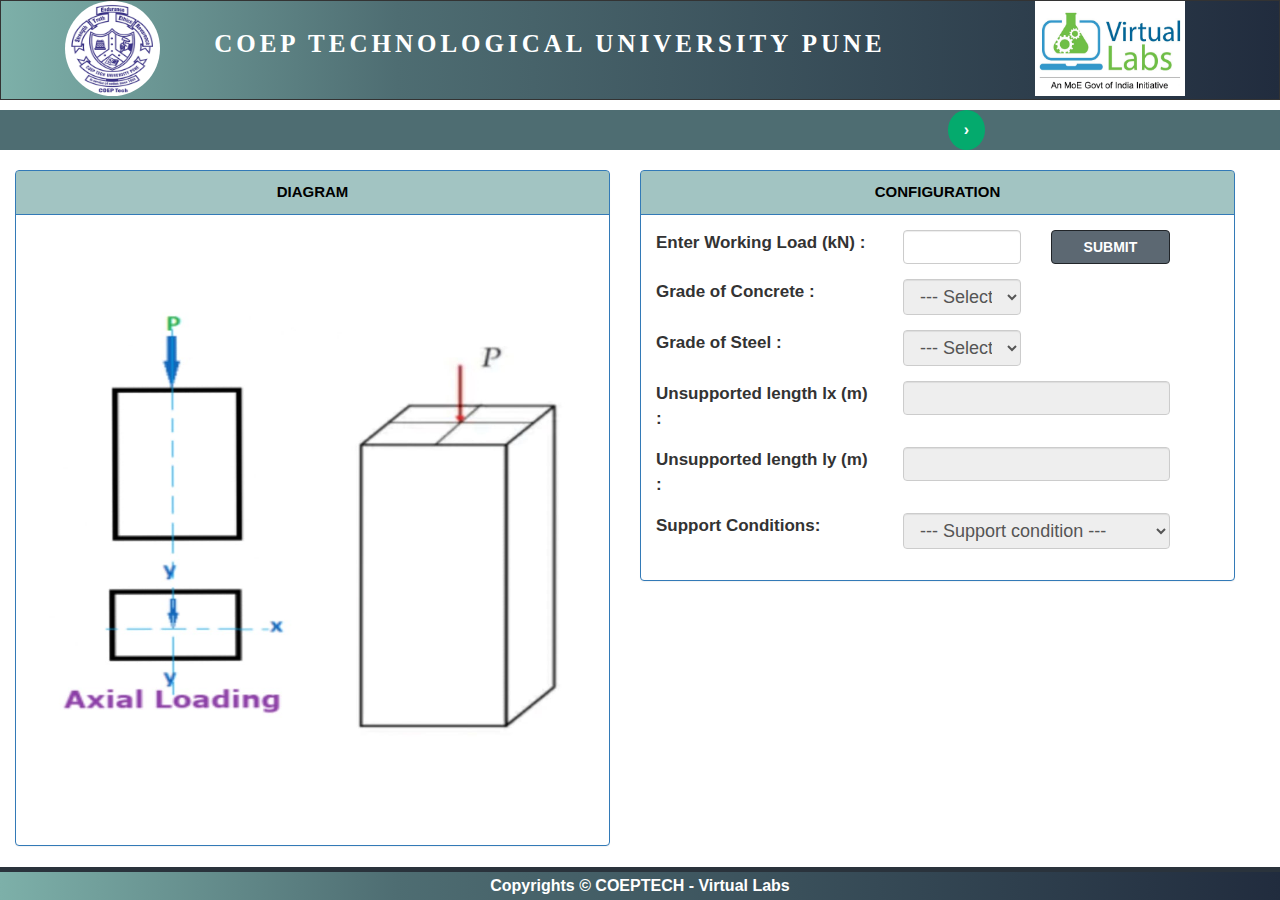
<file: simulation/index.html>
<!DOCTYPE html>
<html>
<head>
<meta name="viewport" content="width=device-width, initial-scale=1">

<link rel="stylesheet"
	href="https://cdn.jsdelivr.net/npm/bootstrap@4.0.0/dist/css/bootstrap.min.css">
<link rel="stylesheet"
	href="https://maxcdn.bootstrapcdn.com/bootstrap/3.4.1/css/bootstrap.min.css">



<link rel="stylesheet" href="https://cdnjs.cloudflare.com/ajax/libs/font-awesome/4.7.0/css/font-awesome.min.css">
<link rel="stylesheet"
	href=" https://cdn.datatables.net/1.13.2/css/jquery.dataTables.min.css">
<link rel="stylesheet" href="https://www.w3schools.com/w3css/4/w3.css">
<link rel="stylesheet" href="css/header.css">
<link rel="stylesheet" href="css/mainPage.css">
<link rel="stylesheet" href="css/style.css">
<!-- <link rel="stylesheet" href="css/slab.css"> -->
<link rel="stylesheet" href="css/pagination.css">
<link rel="stylesheet" href="css/rcBeam.css">
<link rel="stylesheet" href="css/toastr.min.css">

<style>
a.disabled {
  pointer-events: none;
  cursor: default;
}

.modalPdf{
    max-width: 90%; /* Increase the maximum width of the modal dialog */
    width: 90%; /* Explicit width for the dialog */
    display: flex;
    align-items: center; /* Center vertically */
    justify-content: center; /* Center horizontally */

    width: 100%; /* Ensure the content takes full width of the dialog */
    margin: auto; /* Center horizontally */
}

.blinking1 {
    animation: blink-animation 1s infinite; /* Adjust duration for faster or slower blinking */
}

@keyframes blink-animation {
    0% {
        color: #a1f505; /* Start with black */
    }
    50% {
        color: yellow; /* Switch to yellow */
    }
    100% {
        color: #a1f505; /* Back to black */
    }
}



</style>


</head>

<body>
	<header>
		<img class="COEPLogo" src='images/COEPlogo.png' /> <img
			class="VlabLogo" src='images/vlablogo.jpg' /> <span id="colgName">COEP
			TECHNOLOGICAL UNIVERSITY PUNE</span>

	</header>

   <div class="row  FirstRowtimer" > 
	<div class="col-sm-6">  
 	</div> 
 	<div class="col-sm-2"> 
 	</div> 
 	<div class="col-sm-2" >
<!-- 		<a href="#" class="previous round disabled" id="backwardButton" >&#8249;</a> -->
		<a href="#" class="next round disabled" id="forwardButton" >&#8250;</a>
	</div>	
 	<div class="col-sm-2" style="margin-top: 10px;margin-bottom: 1px;" hidden> 
 	<span  id="hour" class="timer">00</span>:<span id="minute" class="timer">00</span>:<span class="timer" id="second">00</span> 	     	
 	</div>
 	</div>
	<div class="row container-fluid" id="page1" hidden>
		<div class="col-sm-6" id="">
			<div class="panel panel-primary">
				<div class="panel-heading " id="panelHeading2">
					<center id="centerText2">DIAGRAM</center>
					
				</div>

				<div class="panel-body" id="page1Div1">
					<img src="images/column1.png" class="img-responsive" style="width:700px;height:600px">


				</div>


			</div>


			<!-- 	<h1>Page 1 Div 1</h1> -->
		</div>
		<div class="col-sm-6">
			<div class="panel panel-primary">
				<div class="panel-heading " id="panelHeading2">
					<center id="centerText2">CONFIGURATION</center>
				</div>

				<div class="panel-body" id="page1Div2"></div>
			</div>
			<!-- 	<h1>Page 1 Div 2</h1> -->
		</div>
	</div>
	<div class="row container-fluid" id="page2" hidden>
		<div class="col-sm-6">
			<div class="panel panel-primary">
				<div class="panel-heading " id="panelHeading2">
					<center id="centerText2">DESIGN</center>
				</div>

				<div class="panel-body" id="page2Div1">
				<img src="images/column1.png" class="img-responsive" style="width:700px;height:600px">

				</div>
			</div>
		</div>
		<div class="col-sm-6">
			<div class="panel panel-primary">
				<div class="panel-heading " id="panelHeading2">
					<center id="centerText2">CONFIGURATION</center>
				</div>

				<div class="panel-body" id="page2Div2">
					<!-- 	      			<h1>Page 2 Div 2</h1> -->
				</div>
			</div>
		</div>
	</div>
	<div class="row container-fluid" id="page3" hidden>
		<div class="col-sm-6">
			<div class="panel panel-primary">
				<div class="panel-heading " id="panelHeading2">
					<center id="centerText2">LOAD CALCULATION</center>
				</div>

				<div class="panel-body" id="page3Div1">
					<!-- 	      			<h1>Page 3 Div 1</h1> -->
				</div>
			</div>
		</div>
		<div class="col-sm-6">
			<div class="panel panel-primary">
				<div class="panel-heading " id="panelHeading2">
					<center id="centerText2">DIAGRAM</center>
				</div>

				<div class="panel-body" id="page3Div2"></div>
			</div>

		</div>
	</div>
	<div class="row container-fluid" id="page4" hidden>
		<div class="col-sm-6">
			<div class="panel panel-primary">
				<div class="panel-heading " id="panelHeading2">
					<center id="centerText2">CALCULATIONS</center>
				</div>

				<div class="panel-body" id="page4Div1"></div>
			</div>
		</div>
		
		<div class="col-sm-6">
			<div class="panel panel-primary" >
			<div class="panel-heading " id="panelHeading2" ><center id="centerText2">DIAGRAM</center></div>
				<div class="panel-body" id="page4Div2" >
				</div>
			</div>
		</div>
	</div>
	
   <div class="row container-fluid" id="page5" hidden>
		<div class="col-sm-6">
			<div class="panel panel-primary">
				<div class="panel-heading " id="panelHeading2">
					<center id="centerText2">CALCULATIONS</center>
				</div>

				<div class="panel-body" id="page5Div1"></div>
			</div>
		</div>
		
		<div class="col-sm-6">
			<div class="panel panel-primary" >
			<div class="panel-heading " id="panelHeading2" ><center id="centerText2">DIAGRAM</center></div>
				<div class="panel-body" id="page5Div2" >
				</div>
			</div>
		</div>
	</div>
   
   
	<div class="modal fade" id="myModal" role="dialog">
		<div class="modal-dialog">

			<!-- Modal content-->
			<div class="modal-content">
				<div class="modal-header">
					<h4 class="modal-title" style="font-weight: 600;"></h4>
					<button type="button" class="close" data-dismiss="modal"
						style="color: black;">&times;</button>

				</div>
				<div class="modal-body">
					<p id="MsgModal"></p>
				</div>
				<div class="modal-footer">
					<button type="button" id="btnModal" class="btn"
						data-dismiss="modal">Close</button>
				</div>
			</div>

		</div>
	</div>


<div class="modal fade" id="myModal1" tabindex="-1" role="dialog">
    <div class="modal-dialog modal-lg modal-dialog-centered modalPdf" role="document">
        <!-- Modal content-->
        <div class="modal-content" style="max-width: 80%; margin: auto;">
            <div class="modal-header" style="justify-content: center; text-align: center;">
                <h4 class="modal-title" style="font-weight: 600; margin: 0 auto;">Reference</h4>
                <button type="button" class="close" data-dismiss="modal" style="">&times;</button>
            </div>
            <div class="modal-body">
                <p id="MsgModal1"></p>
            </div>
            <div class="modal-footer">
                <button type="button" id="btnModal" class="btn btn-primary" data-dismiss="modal">Close</button>
            </div>
        </div>
    </div>
</div>






	<footer> Copyrights &copy; COEPTECH - Virtual Labs </footer>
<script src="../assets/js/iframeResize.js"></script>
        
        </body>
<!-- Main Div -->


<!-- https://code.jquery.com/jquery-3.5.1.js -->
<script
	src="https://ajax.googleapis.com/ajax/libs/jquery/3.6.4/jquery.min.js"></script>

<script
	src="https://maxcdn.bootstrapcdn.com/bootstrap/3.4.1/js/bootstrap.min.js"></script>



<script type="text/javascript" src="lib/jquery.js"></script>
<script type="text/javascript" src="lib/jquery.min.js"></script>
<script type="text/javascript" src="lib/raphael.js"></script>
<script type="text/javascript" src="lib/raphael.min.js"></script>

<script type="text/javascript" src="https://code.highcharts.com/highcharts.js"></script>
<script type="text/javascript" src="src/pagination.js"></script>
<script type="text/javascript" src="src/toastr.min.js"></script>
<!-- <script type="text/javascript" src="src/render.js"></script> -->
<!-- <script type="text/javascript" src="src/timer.js"></script> -->
<!-- <script type="text/javascript" src="src/beamDiag.js"></script> -->
<script type="text/javascript" src="src/render.js"></script>
<script type="text/javascript" src="src/columnConfig.js"></script>
<script type="text/javascript" src="src/calculations.js"></script>
<script type="text/javascript" src="src/rcBeamAnim.js"></script>
<script type="text/javascript" src="src/areaCalculate.js"></script> 
<script type="text/javascript" src="src/rectangleCalculate.js"></script>
<script type="text/javascript" src="src/reactCalculatelast.js"></script>
<script type="text/javascript" src="src/secondPageAnim.js"></script>
<script type="text/javascript" src="src/effectDepthGraph.js"></script>
<script type="text/javascript" src="src/effectiveDepthCase2.js"></script>

<script type="text/javascript" src="src/reinStaticAnim.js"></script>

<script>

toastr.options = {
	    'closeButton': true,
	    'debug': false,
	    'newestOnTop': false,
	    'progressBar': false,
	    'positionClass': 'toast-top-right',
	    'preventDuplicates': false,
	    'showDuration': '1000',
	    'hideDuration': '800',
	    'timeOut': 1000, // Keep the toast visible indefinitely
	    'extendedTimeOut': 100, // Prevent hiding on hover-out
	    'showEasing': 'swing',
	    'hideEasing': 'linear',
	    'showMethod': 'fadeIn',
	    'hideMethod': 'fadeOut'
	};

// Add blinking text to the toast
// 	toastr.success('<span class="blinking1">This message will blink!</span>', 'Blinking Toast');



//      toastr.options = {
//         'closeButton': true,
//         'debug': false,
//         'newestOnTop': false,
//         'progressBar': false,
//         'positionClass': 'toast-top-right',
//         'preventDuplicates': false,
//         'showDuration': '1000',
//         'hideDuration': '800',
//         'timeOut': '800',
//         'extendedTimeOut': '900',
//         'showEasing': 'swing',
//         'hideEasing': 'linear',
//         'showMethod': 'fadeIn',
//         'hideMethod': 'fadeOut',
//         'margin-bottom':'50%'
//     }

// toastr.warning('Kuch to gadbad hai');
// toastr.success("Jalma re");
// toastr.error("Zala gondhal");
// toastr.info("Tuza mahiti sathi");
</script>
</html>
</file>
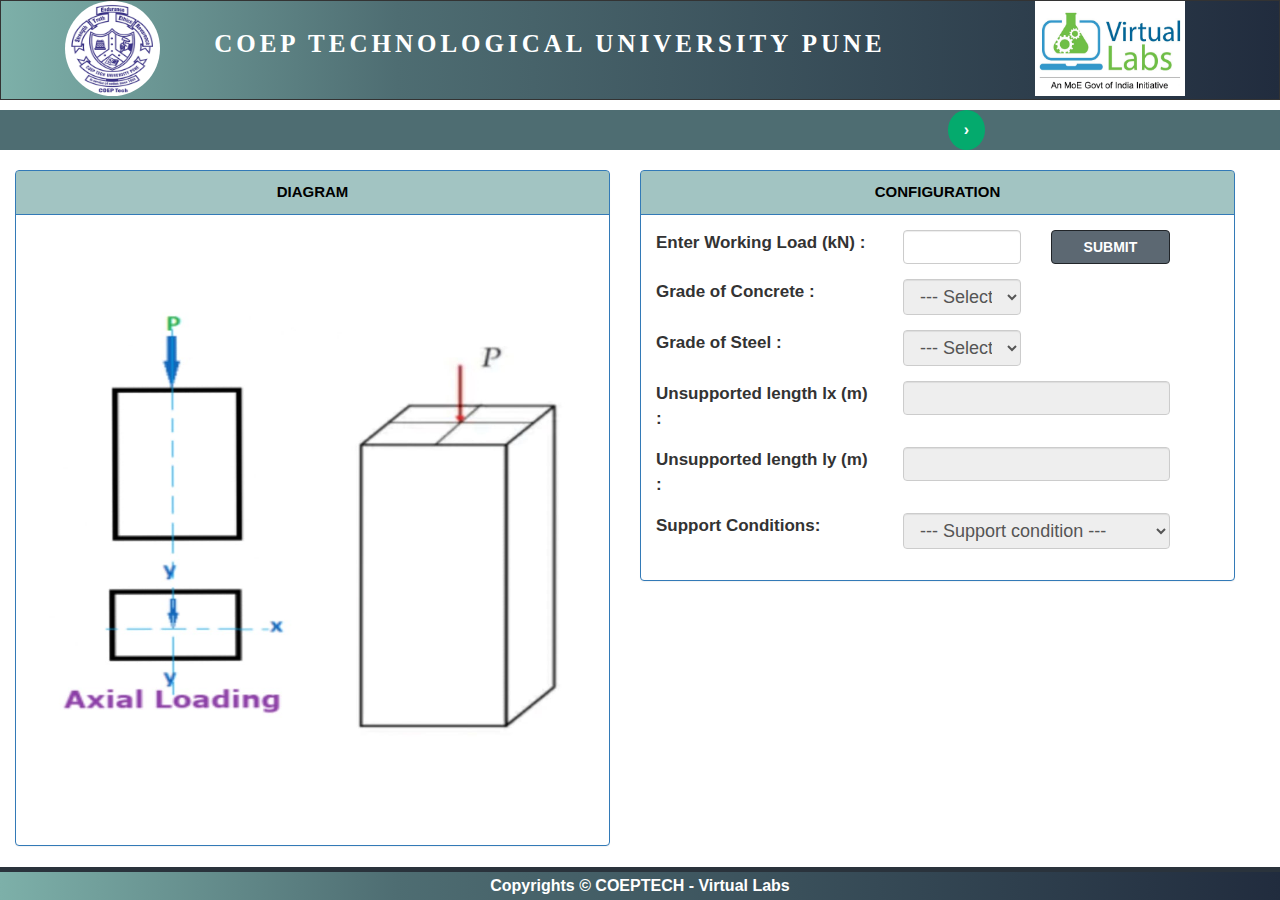
<file: experiment/simulation/index.html>
<!DOCTYPE html>
<html>
<head>
<meta name="viewport" content="width=device-width, initial-scale=1">

<link rel="stylesheet"
	href="https://cdn.jsdelivr.net/npm/bootstrap@4.0.0/dist/css/bootstrap.min.css">
<link rel="stylesheet"
	href="https://maxcdn.bootstrapcdn.com/bootstrap/3.4.1/css/bootstrap.min.css">



<link rel="stylesheet" href="https://cdnjs.cloudflare.com/ajax/libs/font-awesome/4.7.0/css/font-awesome.min.css">
<link rel="stylesheet"
	href=" https://cdn.datatables.net/1.13.2/css/jquery.dataTables.min.css">
<link rel="stylesheet" href="https://www.w3schools.com/w3css/4/w3.css">
<link rel="stylesheet" href="css/header.css">
<link rel="stylesheet" href="css/mainPage.css">
<link rel="stylesheet" href="css/style.css">
<!-- <link rel="stylesheet" href="css/slab.css"> -->
<link rel="stylesheet" href="css/pagination.css">
<link rel="stylesheet" href="css/rcBeam.css">
<link rel="stylesheet" href="css/toastr.min.css">

<style>
a.disabled {
  pointer-events: none;
  cursor: default;
}

.modalPdf{
    max-width: 90%; /* Increase the maximum width of the modal dialog */
    width: 90%; /* Explicit width for the dialog */
    display: flex;
    align-items: center; /* Center vertically */
    justify-content: center; /* Center horizontally */

    width: 100%; /* Ensure the content takes full width of the dialog */
    margin: auto; /* Center horizontally */
}

.blinking1 {
    animation: blink-animation 1s infinite; /* Adjust duration for faster or slower blinking */
}

@keyframes blink-animation {
    0% {
        color: #a1f505; /* Start with black */
    }
    50% {
        color: yellow; /* Switch to yellow */
    }
    100% {
        color: #a1f505; /* Back to black */
    }
}



</style>


</head>

<body>
	<header>
		<img class="COEPLogo" src='images/COEPlogo.png' /> <img
			class="VlabLogo" src='images/vlablogo.jpg' /> <span id="colgName">COEP
			TECHNOLOGICAL UNIVERSITY PUNE</span>

	</header>

   <div class="row  FirstRowtimer" > 
	<div class="col-sm-6">  
 	</div> 
 	<div class="col-sm-2"> 
 	</div> 
 	<div class="col-sm-2" >
<!-- 		<a href="#" class="previous round disabled" id="backwardButton" >&#8249;</a> -->
		<a href="#" class="next round disabled" id="forwardButton" >&#8250;</a>
	</div>	
 	<div class="col-sm-2" style="margin-top: 10px;margin-bottom: 1px;" hidden> 
 	<span  id="hour" class="timer">00</span>:<span id="minute" class="timer">00</span>:<span class="timer" id="second">00</span> 	     	
 	</div>
 	</div>
	<div class="row container-fluid" id="page1" hidden>
		<div class="col-sm-6" id="">
			<div class="panel panel-primary">
				<div class="panel-heading " id="panelHeading2">
					<center id="centerText2">DIAGRAM</center>
					
				</div>

				<div class="panel-body" id="page1Div1">
					<img src="images/column1.png" class="img-responsive" style="width:700px;height:600px">


				</div>


			</div>


			<!-- 	<h1>Page 1 Div 1</h1> -->
		</div>
		<div class="col-sm-6">
			<div class="panel panel-primary">
				<div class="panel-heading " id="panelHeading2">
					<center id="centerText2">CONFIGURATION</center>
				</div>

				<div class="panel-body" id="page1Div2"></div>
			</div>
			<!-- 	<h1>Page 1 Div 2</h1> -->
		</div>
	</div>
	<div class="row container-fluid" id="page2" hidden>
		<div class="col-sm-6">
			<div class="panel panel-primary">
				<div class="panel-heading " id="panelHeading2">
					<center id="centerText2">DESIGN</center>
				</div>

				<div class="panel-body" id="page2Div1">
				<img src="images/column1.png" class="img-responsive" style="width:700px;height:600px">

				</div>
			</div>
		</div>
		<div class="col-sm-6">
			<div class="panel panel-primary">
				<div class="panel-heading " id="panelHeading2">
					<center id="centerText2">CONFIGURATION</center>
				</div>

				<div class="panel-body" id="page2Div2">
					<!-- 	      			<h1>Page 2 Div 2</h1> -->
				</div>
			</div>
		</div>
	</div>
	<div class="row container-fluid" id="page3" hidden>
		<div class="col-sm-6">
			<div class="panel panel-primary">
				<div class="panel-heading " id="panelHeading2">
					<center id="centerText2">LOAD CALCULATION</center>
				</div>

				<div class="panel-body" id="page3Div1">
					<!-- 	      			<h1>Page 3 Div 1</h1> -->
				</div>
			</div>
		</div>
		<div class="col-sm-6">
			<div class="panel panel-primary">
				<div class="panel-heading " id="panelHeading2">
					<center id="centerText2">DIAGRAM</center>
				</div>

				<div class="panel-body" id="page3Div2"></div>
			</div>

		</div>
	</div>
	<div class="row container-fluid" id="page4" hidden>
		<div class="col-sm-6">
			<div class="panel panel-primary">
				<div class="panel-heading " id="panelHeading2">
					<center id="centerText2">CALCULATIONS</center>
				</div>

				<div class="panel-body" id="page4Div1"></div>
			</div>
		</div>
		
		<div class="col-sm-6">
			<div class="panel panel-primary" >
			<div class="panel-heading " id="panelHeading2" ><center id="centerText2">DIAGRAM</center></div>
				<div class="panel-body" id="page4Div2" >
				</div>
			</div>
		</div>
	</div>
	
   <div class="row container-fluid" id="page5" hidden>
		<div class="col-sm-6">
			<div class="panel panel-primary">
				<div class="panel-heading " id="panelHeading2">
					<center id="centerText2">CALCULATIONS</center>
				</div>

				<div class="panel-body" id="page5Div1"></div>
			</div>
		</div>
		
		<div class="col-sm-6">
			<div class="panel panel-primary" >
			<div class="panel-heading " id="panelHeading2" ><center id="centerText2">DIAGRAM</center></div>
				<div class="panel-body" id="page5Div2" >
				</div>
			</div>
		</div>
	</div>
   
   
	<div class="modal fade" id="myModal" role="dialog">
		<div class="modal-dialog">

			<!-- Modal content-->
			<div class="modal-content">
				<div class="modal-header">
					<h4 class="modal-title" style="font-weight: 600;"></h4>
					<button type="button" class="close" data-dismiss="modal"
						style="color: black;">&times;</button>

				</div>
				<div class="modal-body">
					<p id="MsgModal"></p>
				</div>
				<div class="modal-footer">
					<button type="button" id="btnModal" class="btn"
						data-dismiss="modal">Close</button>
				</div>
			</div>

		</div>
	</div>


<div class="modal fade" id="myModal1" tabindex="-1" role="dialog">
    <div class="modal-dialog modal-lg modal-dialog-centered modalPdf" role="document">
        <!-- Modal content-->
        <div class="modal-content" style="max-width: 80%; margin: auto;">
            <div class="modal-header" style="justify-content: center; text-align: center;">
                <h4 class="modal-title" style="font-weight: 600; margin: 0 auto;">Reference</h4>
                <button type="button" class="close" data-dismiss="modal" style="">&times;</button>
            </div>
            <div class="modal-body">
                <p id="MsgModal1"></p>
            </div>
            <div class="modal-footer">
                <button type="button" id="btnModal" class="btn btn-primary" data-dismiss="modal">Close</button>
            </div>
        </div>
    </div>
</div>






	<footer> Copyrights &copy; COEPTECH - Virtual Labs </footer>
</body>
<!-- Main Div -->


<!-- https://code.jquery.com/jquery-3.5.1.js -->
<script
	src="https://ajax.googleapis.com/ajax/libs/jquery/3.6.4/jquery.min.js"></script>

<script
	src="https://maxcdn.bootstrapcdn.com/bootstrap/3.4.1/js/bootstrap.min.js"></script>



<script type="text/javascript" src="lib/jquery.js"></script>
<script type="text/javascript" src="lib/jquery.min.js"></script>
<script type="text/javascript" src="lib/raphael.js"></script>
<script type="text/javascript" src="lib/raphael.min.js"></script>

<script type="text/javascript" src="https://code.highcharts.com/highcharts.js"></script>
<script type="text/javascript" src="src/pagination.js"></script>
<script type="text/javascript" src="src/toastr.min.js"></script>
<!-- <script type="text/javascript" src="src/render.js"></script> -->
<!-- <script type="text/javascript" src="src/timer.js"></script> -->
<!-- <script type="text/javascript" src="src/beamDiag.js"></script> -->
<script type="text/javascript" src="src/render.js"></script>
<script type="text/javascript" src="src/columnConfig.js"></script>
<script type="text/javascript" src="src/calculations.js"></script>
<script type="text/javascript" src="src/rcBeamAnim.js"></script>
<script type="text/javascript" src="src/areaCalculate.js"></script> 
<script type="text/javascript" src="src/rectangleCalculate.js"></script>
<script type="text/javascript" src="src/reactCalculatelast.js"></script>
<script type="text/javascript" src="src/secondPageAnim.js"></script>
<script type="text/javascript" src="src/effectDepthGraph.js"></script>
<script type="text/javascript" src="src/effectiveDepthCase2.js"></script>

<script type="text/javascript" src="src/reinStaticAnim.js"></script>

<script>

toastr.options = {
	    'closeButton': true,
	    'debug': false,
	    'newestOnTop': false,
	    'progressBar': false,
	    'positionClass': 'toast-top-right',
	    'preventDuplicates': false,
	    'showDuration': '1000',
	    'hideDuration': '800',
	    'timeOut': 1000, // Keep the toast visible indefinitely
	    'extendedTimeOut': 100, // Prevent hiding on hover-out
	    'showEasing': 'swing',
	    'hideEasing': 'linear',
	    'showMethod': 'fadeIn',
	    'hideMethod': 'fadeOut'
	};

// Add blinking text to the toast
// 	toastr.success('<span class="blinking1">This message will blink!</span>', 'Blinking Toast');



//      toastr.options = {
//         'closeButton': true,
//         'debug': false,
//         'newestOnTop': false,
//         'progressBar': false,
//         'positionClass': 'toast-top-right',
//         'preventDuplicates': false,
//         'showDuration': '1000',
//         'hideDuration': '800',
//         'timeOut': '800',
//         'extendedTimeOut': '900',
//         'showEasing': 'swing',
//         'hideEasing': 'linear',
//         'showMethod': 'fadeIn',
//         'hideMethod': 'fadeOut',
//         'margin-bottom':'50%'
//     }

// toastr.warning('Kuch to gadbad hai');
// toastr.success("Jalma re");
// toastr.error("Zala gondhal");
// toastr.info("Tuza mahiti sathi");
</script>
</html>
</file>
<file: simulation/css/header.css>
#main-div {
/* 	width: 100%; */
/* 	height: 100% */
/* 	margin: 0px ; */
/* 	border: 3px solid #666; */
	/* 		background-color:#ededf1; */
/* 	background-image: url("../images/bg.jpg"); */
	font-family: Cambria, Georgia, serif;
/* 	padding: 20px 1%; */
}

header {
	border: 1px solid;
	height: 100px;
	width: 100%;
	padding: 0 5%;
	
	background: rgb(125,176,169);
background: linear-gradient(90deg, rgba(125,176,169,1) 0%, rgba(78,109,114,1) 31%, rgba(33,44,62,1) 100%);
}

 svg {margin-top:0px;
           margin-bottom:0px;
           margin-right:0px;
           margin-left:0px;top: -300;}
header .COEPLogo {
	padding: 1px;
	border-radius: 68px;
	vertical-align: middle;
	width: 95px;
	height: 95px;
	background: #fff;
	margin-right: 30px;
}
header .VlabLogo{
	padding: 1px;
	vertical-align: middle;
	width: 150px;
	height: 95px;
	background: #fff;
	float: right;
	margin-right: 30px;
}
header h1 {
	font-family: Cambria, Georgia, serif;
	color: #fff;
	font-size: 25px;
	margin: 20px;
	font-weight: bold;
	letter-spacing: 4px;
}

#colgName {
	font-family: Cambria, Georgia, serif;
	color: #fff;
	font-size: 25px;
	margin: 20px;
	font-weight: bold;
	letter-spacing: 4px;
}

header #appName {
	font-family: Cambria, Georgia, serif;
	color: #fff;
	font-size: 16px;
	margin: 10px;
	font-weight: bold;
	letter-spacing: 4px;
}

header h2 {
	font-family: Cambria, Georgia, serif;
	color: #fff;
	font-size: 25px;
	font-weight: bold;
	letter-spacing: 4px;
}
#LCSConfigDiv h1 {
    font-size: 22px;
    font-weight: bold;
    color: #fff;
    background-color: #333;
    margin: 5px 0;
    border-radius: 10px;
    padding: 10px 0;
    font-family: Cambria, Georgia, serif;
    text-align: center;
}
#TCSConfigDiv  h1 {
    font-size: 22px;
    font-weight: bold;
    color: #fff;
    background-color: #333;
    margin: 5px 0;
    border-radius: 10px;
    padding: 10px 0;
    font-family: Cambria, Georgia, serif;
    text-align: center;
}
 #PCSConfigDiv  h1 {
    font-size: 22px;
    font-weight: bold;
    color: #fff;
    background-color: #333;
    margin: 5px 0;
    border-radius: 10px;
    padding: 10px 0;
    font-family: Cambria, Georgia, serif;
    text-align: center;
}
#FCSConfigDiv h1 {
    font-size: 22px;
    font-weight: bold;
    color: #fff;
    background-color: #333;
    margin: 5px 0;
    border-radius: 10px;
    padding: 10px 0;
    font-family: Cambria, Georgia, serif;
    text-align: center;
}
#TestDiv h2 {
    font-size: 22px;
    font-weight: bold;
    color: #fff;
    background-color: #333;
    margin: 5px 0;
    border-radius: 10px;
    padding: 10px 0;
    font-family: Cambria, Georgia, serif;
    text-align: center;
}


#LCSConfigNext, #FCSConfigNext, #PCSConfigNext, #TCSConfigNext {
    padding: 6px 10px;
    background-color: #666;
    color: #fff;
    margin: 5px 10px 0 0;
    font-size: 15px;
    border-radius: 6px;
    font-weight: bold;
}


@media screen and (max-width:2000px) {
	#main-div {
		width: 100%;
/* 		height: auto; */
/* 		margin: 10px 0%; */
/* 		border: 3px solid #666; */
	}
}

@media screen and (min-width: 100px) and (max-width: 468px) {
	#main-div {
		width: 100%;
		height: auto;
		margin: 10px 0%;
		border: 3px solid #666;
	}
	header img {
		width: 101px;
	}
	header h1 {
		font-size: 20px;
		margin-top: 12px;
	}
	header h2 {
		font-size: 19px;
	}
}

@media screen and (min-width: 469px) and (max-width: 768px) {
	#main-div {
		width: 100%;
		height: auto;
		margin: 10px 0%;
		border: 3px solid #666;
	}
	header img {
		width: 101px;
	}
	header h1 {
		font-size: 20px;
		margin: 25px;
	}
	header h2 {
		font-size: 19px;
	}
}
</file>
<file: simulation/css/mainPage.css>
.FirstRowtimer{
	background: #4e6d72;
	margin-top:10px;
	text-align: center;	
	font-weight: bold;
	font-size: 16px;
	font-weight: bold;
    padding:0px 2px 0px 2px;
    color:#fff;
    border-radius: 5px;
}
.timer{
	margin-top:10px;
	background: rgb(125,176,169);
	background: linear-gradient(90deg, rgba(125,176,169,1) 0%, rgba(62,183,166,1) 31%, rgba(7,95,83,1) 100%);
	border-top: 4px solid #2a333c;
	border-right: 2px solid #2a333c;
	text-align: center;	
	font-weight: bold;
	font-size: 14px;
    padding: 5px 5px 5px 5px;
    color:#fff;
    border-radius: 5px;
    }



/* .slider { */
/*   -webkit-appearance: none; */
/*   width: 100%; */
/*   height: 15px; */
/*   border-radius: 5px; */
/*   background: #d3d3d3; */
/*   outline: none; */
/*   opacity: 0.7; */
/*   -webkit-transition: .2s; */
/*   transition: opacity .2s; */
/* } */

/* .slider:hover { */
/*   opacity: 1; */
/* } */
.panel
{
	margin-top:20px;
}
.btnLabelDropdown,.btnStyle{
	width:100%;
}
#centerText
{
	font-size:20px;
}
#hrStyle
{height:2px;
border-width:0;
color:gray;
background-color:gray;
}
#cardStyle
{
	margin:10px;
	background-color:grey;
	color:#fff;
	font-size:20px;
}
p{ 
	text-align: left;
}

input[type=range].slider {
  -webkit-appearance: none;
  width: 100%;
  margin: 5px 0;
}
input[type=range].slider:focus {
  outline: none;
}

input[type=range].slider::-webkit-slider-runnable-track {
  width: 100%;
  height: 6.7px;
  cursor: pointer;
  box-shadow: 0px 0px 0px #000000, 0px 0px 0px #0d0d0d;
  background: #c0c0c0;
  border-radius: 2.1px;
  border: 0px solid #010101;
}
input[type=range].slider::-webkit-slider-thumb {
  box-shadow: 1.7px 1.7px 1.6px #730000, 0px 0px 1.7px #8d0000;
  border: 0px solid #ff0000;
  height: 24px;
  width: 24px;
  border-radius: 50%;
  background: rgba(255, 119, 186, 0.89);
  cursor: pointer;
  -webkit-appearance: none;
  margin-top: -10px;
}
input[type=range].slider:focus::-webkit-slider-runnable-track {
  background: #c0c0c0;
}
/* .slidecontainer { */
/*   width: 100%; */
/* } */

/* .slider:hover { */
/*   opacity: 1; */
/* } */

/* .slider::-webkit-slider-thumb { */
/*   -webkit-appearance: none; */
/*   appearance: none; */
/*   width: 25px; */
/*   height: 25px; */
/*   background: #04AA6D; */
/*   cursor: pointer; */
/* } */

/* .slider::-moz-range-thumb { */
/*   width: 25px; */
/*   height: 25px; */
/*   background: #04AA6D; */
/*   cursor: pointer; */
/* } */
table{
	width:100%;
}
.bg-info{
	color:#fff;
}
#errorModel
{
	font-size:15px;
	color:red;
	
}
.errorText
{
	margin-left:50px;
}
.highcharts-figure,
.highcharts-data-table table {
  min-width: 360px;
  max-width: 800px;
  margin: 1em auto;
}

.highcharts-data-table table {
  font-family: Verdana, sans-serif;
  border-collapse: collapse;
  border: 1px solid #ebebeb;
  margin: 10px auto;
  text-align: center;
  width: 100%;
  max-width: 500px;
}

.highcharts-data-table caption {
  padding: 1em 0;
  font-size: 1.2em;
  color: #555;
}

.highcharts-data-table th {
  font-weight: 600;
  padding: 0.5em;
}

.highcharts-data-table td,
.highcharts-data-table th,
.highcharts-data-table caption {
  padding: 0.5em;
}

.highcharts-data-table thead tr,
.highcharts-data-table tr:nth-child(even) {
  background: #f8f8f8;
}

.highcharts-data-table tr:hover {
  background: #f1f7ff;
}
#weight,#meter,#cylinderPiston
{
	font-size:14px;color:#fff;margin-bottom:10px;
}
</file>
<file: simulation/css/style.css>
a {
  text-decoration: none;
  display: inline-block;
  padding: 8px 16px;
}

a:hover {
  background-color: #ddd;
  color: black;
}

.previous {
  background-color: #f1f1f1;
  color: black;
}

.next {
  background-color: #04AA6D;
  color: white;
}

.round {
  border-radius:50%;
}




#div1 {
  width: 600px;
  height: 670px;
  padding: 10px;
  border: 1px solid #aaaaaa;
}
#imgb1{
	background-image: url("images/b1.jpg");
	 background-color: #cccccc;
}
 #questionDiv{}
.QueHead{font-size: 18px;
      font-size: 22px;
    font-weight: bold;
    color: #fff;
    background-color: #333;
    margin: 5px 0;
    border-radius: 10px;
    padding: 10px 0;
    font-family: Cambria, Georgia, serif;
	}

#questionDiv .queTitle {
	padding-left: 20px;
    font-size: 18px;
    font-weight: bold;
    margin: 15px 0;
}

.wrapper{
  margin: 60px auto;
  text-align: center;
}
h1{
  margin-bottom: 1.25em;
}
#pagination-demo{
  display: inline-block;
  margin-bottom: 1.75em;
}
#pagination-demo li{
  display: inline-block;
}

.page-content{
  background: #eee;
  display: inline-block;
  padding: 10px;
  width: 100%;
  max-width: 660px;
}
.PageHeading{
	color:skyblue;
}
#testSubmit:hover{
	background-color: #05aaa5
}

#testSubmit:active {
	background-color: #05aaa5;
	box-shadow: 0 5px #666;
	transform: translateY(4px);
}
footer {
	background: rgb(125,176,169);
background: linear-gradient(90deg, rgba(125,176,169,1) 0%, rgba(78,109,114,1) 31%, rgba(33,44,62,1) 100%);
	padding: 2px 10px;
	border-top: 5px solid #2a333c;
	text-align: center;
	color: #fff;
	font-size: 16px;
	font-weight: bold;
	position: fixed;
    left: 0;
    bottom: 0;
    width: 100%;
}

 .wrapper {
        display: flex;
        height: 20vh;
        flex-direction: row;
        justify-content: center;
        align-items: center;
      }
/*       .blink { */
/*         border: 1px transparent; */
/*         -webkit-border-radius: 40px; */
/*         border-radius: 40px; */
/*         color: #eeeeee; */
/*         cursor: pointer; */
/*         display: inline-block; */
/*         font-family: Arial; */
/*         font-size: 15px; */
/*         padding: 8px 30px; */
/*         text-align: center; */
/*         text-decoration: none; */
/*         margin-left: 20px; */
/*         -webkit-animation: glowing 1300ms infinite; */
/*         -moz-animation: glowing 1300ms infinite; */
/*         -o-animation: glowing 1300ms infinite; */
/*         animation: glowing 1300ms infinite; */
/*       } */
/*       @-webkit-keyframes glowing { */
/*         0% { */
/*           background-color: #0091b2; */
/*           -webkit-box-shadow: 0 0 3px #0091b2; */
/*         } */
/*         50% { */
/*           background-color: red; */
/*           -webkit-box-shadow: 0 0 15px red; */
/*         } */
/*         100% { */
/*           background-color: red; */
/*           -webkit-box-shadow: 0 0 3px red; */
/*         } */
/*       } */
/*       @keyframes glowing { */
/*         0% { */
/*           background-color: #0091b2; */
/*           box-shadow: 0 0 3px #0091b2; */
/*         } */
/*         50% { */
/*           background-color: #9b1b18; */
/*           box-shadow: 0 0 15px #9b1b18; */
/*         } */
/*         100% { */
/*           background-color: #9b1b18; */
/*           box-shadow: 0 0 3px #9b1b18; */
/*         } */
/*       } */
/*       .svg-btn { */
/*         display: block; */
/*         width: 230px; */
/*         height: 230px; */
/*         margin-left: 10px; */
/*       } */
/*       svg { */
/*         fill: blue; */
/*         -webkit-animation: glowing-polygon 1300ms infinite; */
/*         -moz-animation: glowing-polygon 1300ms infinite; */
/*         -o-animation: glowing-polygon 1300ms infinite; */
/*         animation: glowing-polygon 1300ms infinite; */
/*       } */
/*       @-webkit-keyframes glowing-polygon { */
/*         0% { */
/*           fill: #0091b2; */
/*           -webkit-filter: drop-shadow( 0 0 3px #0091b2); */
/*         } */
/*         50% { */
/*           fill: #21c7ed; */
/*           -webkit-filter: drop-shadow( 0 0 15px #21c7ed); */
/*         } */
/*         100% { */
/*           fill: #0091b2; */
/*           -webkit-filter: drop-shadow( 0 0 3px #0091b2); */
/*         } */
/*       } */
/*       @keyframes glowingPolygon { */
/*         0% { */
/*           fill: #0091b2; */
/*           filter: drop-shadow( 0 0 3px #0091b2); */
/*         } */
/*         50% { */
/*           fill: #21c7ed; */
/*           filter: drop-shadow( 0 0 15px #21c7ed); */
/*         } */
/*         100% { */
/*           fill: #0091b2; */
/*           filter: drop-shadow( 0 0 3px #0091b2); */
/*         } */
/*       } */
</file>
<file: simulation/css/slab.css>
body{
	  font-size: 16px;
}
#checkConfg{
	font-size:16px;
}
.selectConf{
	
     height: auto;
/*     background-color: #2a3138; */
/*     color: #fff; */
    font-size: 16px;
}
.panelHeadingBold{
	
	    font-size: 21px;
/*     font-weight: bold; */
}
.labelstyle
{
	font-size:14px;
}
.validMaterialMsgStyle{
	color: #fff;
    font-size: 19px;
    padding: 10px;
    background-color:#ee4c4c;
        border-radius: 16px
}
hr.new3 {
  border-top: 10px dotted red;
}
#CalculateActualFlow
{
			background-color: #2a3138;
			color:#fff;
			padding:5px 20px 5px 5px;
			margin: 5px;
}	
#testSubmit
{
	padding: 10px;
	color: #fff;
	font-size: 18px;
	border-radius: 10px;
	background-color: #212529;
	margin: 20px 10px;;
	letter-spacing: 1px;
	font-weight: bold;
/* 	box-shadow: 0 5px #999; */
}
#questionDiv .queno
{ background-color:#2a3138; 
padding:12px; color:#fff; 
font-size: 20px;
 border-radius: 10px; 
 font-family: Cambria, Georgia, serif;
 }
.nextLevelBtn {
	padding: 10px;
    border-radius: 10px;
    background-color: #212529;
    color: #fff;
    margin: 20px 10px;
    letter-spacing: 1px;
    font-size: 18px;
}
.panel-primary>.panel-heading,.card-header,.modal-header,.selectbg {
background:#325359;
	color:#fff;
	border-color:#325359;	
}	
.boldTextBlue{
	color:Blue;
	letter-spacing: 0px;
	font-size: 18px;
}
.marginBottom{
	margin-bottom:10px;
}
.boldTextRed{
	color:Red;
	letter-spacing: 0px;
	font-size: 18px;
}
.boldTextGreen{
	color:green;
	letter-spacing: 0px;
	font-size: 18px;
}
.model
{
	padding:0px;
} 
#modelMsg{
	font-size: 20px;
    color: red;
}

.slider {
  -webkit-appearance: none;
  width: 100%;
  height: 25px;
  background: #d3d3d3;
  outline: none;
  opacity: 0.7;
  -webkit-transition: .2s;
  transition: opacity .2s;
}

.slider:hover {
  opacity: 1;
}
.typeSelector
{
	    background-color: #2a3138;
    margin-top: 20px;
    padding: 20px;
    color: #fff;
}
.slider::-webkit-slider-thumb {
  -webkit-appearance: none;
  appearance: none;
  width: 25px;
  height: 25px;
  background: #04AA6D;
  cursor: pointer;
}

.slider::-moz-range-thumb {
  width: 25px;
  height: 25px;
  background: #04AA6D;
  cursor: pointer;
}
</file>
<file: simulation/css/pagination.css>
.wrapper{
  margin: 60px auto;
  text-align: center;
}
h1{
  margin-bottom: 1.25em;
}
#pagination-demo{
  display: inline-block;
  margin-bottom: 1.75em;
}
#pagination-demo li{
  display: inline-block;
}

.page-content{
  background: #eee;
  display: inline-block;
  padding: 10px;
  width: 100%;
  max-width: 660px;
}
</file>
<file: simulation/css/rcBeam.css>
.iframe {
            width: 100%;
            height: 100%;
            border: none;
        }
.selectConf{
	
     height: auto;
/*     background-color: #3e5064; */
/*     color: #fff; */
    font-size: 18px;
}
.panelHeadingBold{
	font-size:21px;
}
.labelstyle
{
	font-size:17px;
}

.btnDesign{
	    color: #fff;
    background-color: #5c6872;
    border-color: #212529;
}

.highlight {
      color: red;
      font-weight: bold;
    }

.spanMsg {
	background-color: #c9d3ac;
    color: #0a0e11;
    margin: 5px;
    padding: 1px;
/*     padding: 10px 5px; */
    text-align: center;
    border-radius: 10px;
    font-weight: 600;
}

#msgBox{
/* 	background-color:red; */
	margin:20px;
	font-size:20px;
}
.marginBottom{
	margin-bottom:15px;
}
.validMaterialMsgStyle{
	color: #fff;
    font-size: 19px;
    padding: 10px;
}
hr.new3 {
  border-top: 10px dotted red;
}
#procedure{
	padding: 5px;
    margin-top: 5px;
    margin-bottom: -50px;
    font-size: 15px;
}  

.fafaInfoGreen{
font-size: 24px;
    padding: 3px;
    color: green;
    cursor: pointer;
}

.fafaInfoRed{
font-size: 24px;
    padding: 3px;
    color: red;
    cursor: pointer;
}



.fafaInfoValues{
font-size: 24px;
    padding: 3px;
    color: #3c1c1c;
    cursor: pointer;
}



#labelSelected,#shearFactor,#factorLoad,#bendingMoment,#shearFactorReaction,#effectiveDepth,#effectiveSpan,#diaBar,#diaFors,#clearC
,#overAllDepth,#astBlock,#eCover,#factoredLoad,#shearF,#bendingM,#overAllDepthSelect,#calculatedAst,#overAllDepthSelectSecond,#steelGrade2,#inputsteelRate
,#concreteGrade2,#inputconcreteRate,#overAllDepthSelect1,#calculatedAst1,#noOfBars,#sizeOfBars,#barNos,#sForceCritical,#sForceStress,#sForceStrength,#sMaxShearStress
,#deffCalculate1,#condition1,#steelGradeStirrups,#steelGradeStirrups3,#vcCalculate,#condition2,#xValCal,#yfCalculate,#cuCalculate,#astCal,#tuValCal
{
			background-color:#7dafad80;
/* 			#b4e4e280; */
			color:#000;
			
/* 			padding:5px 20px 5px 5px; */
			margin: 2px;
			border-radius: 10px;
			border: 1px solid #0e9bbc;
/* 			border-block-color: #000; */
/* 			border-radius: 10px; */
}

#nomCover,#spanLabel,#longReinLabel,#shearLabel,#w1Label,#w2Label,#steelGradeLabel,#widthLabel,#bendLabel,#concreteGradeLabel,#longLabel,#shearLabel,#nominalCLabel{
	background-color:#bbc8d4e6;
			color:#080808;		
			margin-left:20px;
}

#calVoltage{
	background-color: #072647;
			color:#fff;
			padding:5px 20px 5px 5px;
			margin: 5px;
}


#concreteLabel,#steelLabel{
    padding: 4px;
    text-align: center;
}
	
#testSubmit
{
	padding: 10px;
	color: #fff;
	font-size: 18px;
	border-radius: 10px;
	background-color: #212529;
	margin: 20px 10px;;
	letter-spacing: 1px;
	font-weight: bold;
/* 	box-shadow: 0 5px #999; */
}
#questionDiv .queno
{ 
	background-color: #1d2b37;
    padding: 8px;
    color: #fff;
    font-size: 20px;
    border-radius: 10px;
    font-family: Cambria, Georgia, serif;
 }
 
 #testSubmit,#nextLevelConfig
{
	padding: 10px;
	color: #fff;
	font-size: 18px;
	border-radius: 10px;
	background-color: #212529;
	margin: 20px 10px;;
	letter-spacing: 1px;
	font-weight: bold;
/* 	box-shadow: 0 5px #999; */
}
.nextLevelBtn {
	padding: 10px;
    border-radius: 10px;
    background-color: #212529;
    color: #fff;
    margin: 20px 10px;
    letter-spacing: 1px;
    font-size: 18px;
}
.panel-primary>.panel-heading,.card-header,.modal-header {
background-color:#45898680;
/* #93e4e180; */
/* #b4e4e280; */
/* #26535a; */
	color:#000;
/* 	border-color:blue;	 */
	font-weight: bold;
}	
.boldTextBlue{
	color:Blue;
	letter-spacing: 0px;
	font-size: 18px;
}
.boldTextRed{
	color:Red;
	letter-spacing: 0px;
	font-size: 18px;
}
.boldTextGreen{
	color:green;
	letter-spacing: 0px;
	font-size: 18px;
}
.model
{
	padding:0px;
}  
.errorMsgf
{
	
}
#alertMsgBox{
	margin-top:25px;
}
</file>
<file: experiment/simulation/css/header.css>
#main-div {
/* 	width: 100%; */
/* 	height: 100% */
/* 	margin: 0px ; */
/* 	border: 3px solid #666; */
	/* 		background-color:#ededf1; */
/* 	background-image: url("../images/bg.jpg"); */
	font-family: Cambria, Georgia, serif;
/* 	padding: 20px 1%; */
}

header {
	border: 1px solid;
	height: 100px;
	width: 100%;
	padding: 0 5%;
	
	background: rgb(125,176,169);
background: linear-gradient(90deg, rgba(125,176,169,1) 0%, rgba(78,109,114,1) 31%, rgba(33,44,62,1) 100%);
}

 svg {margin-top:0px;
           margin-bottom:0px;
           margin-right:0px;
           margin-left:0px;top: -300;}
header .COEPLogo {
	padding: 1px;
	border-radius: 68px;
	vertical-align: middle;
	width: 95px;
	height: 95px;
	background: #fff;
	margin-right: 30px;
}
header .VlabLogo{
	padding: 1px;
	vertical-align: middle;
	width: 150px;
	height: 95px;
	background: #fff;
	float: right;
	margin-right: 30px;
}
header h1 {
	font-family: Cambria, Georgia, serif;
	color: #fff;
	font-size: 25px;
	margin: 20px;
	font-weight: bold;
	letter-spacing: 4px;
}

#colgName {
	font-family: Cambria, Georgia, serif;
	color: #fff;
	font-size: 25px;
	margin: 20px;
	font-weight: bold;
	letter-spacing: 4px;
}

header #appName {
	font-family: Cambria, Georgia, serif;
	color: #fff;
	font-size: 16px;
	margin: 10px;
	font-weight: bold;
	letter-spacing: 4px;
}

header h2 {
	font-family: Cambria, Georgia, serif;
	color: #fff;
	font-size: 25px;
	font-weight: bold;
	letter-spacing: 4px;
}
#LCSConfigDiv h1 {
    font-size: 22px;
    font-weight: bold;
    color: #fff;
    background-color: #333;
    margin: 5px 0;
    border-radius: 10px;
    padding: 10px 0;
    font-family: Cambria, Georgia, serif;
    text-align: center;
}
#TCSConfigDiv  h1 {
    font-size: 22px;
    font-weight: bold;
    color: #fff;
    background-color: #333;
    margin: 5px 0;
    border-radius: 10px;
    padding: 10px 0;
    font-family: Cambria, Georgia, serif;
    text-align: center;
}
 #PCSConfigDiv  h1 {
    font-size: 22px;
    font-weight: bold;
    color: #fff;
    background-color: #333;
    margin: 5px 0;
    border-radius: 10px;
    padding: 10px 0;
    font-family: Cambria, Georgia, serif;
    text-align: center;
}
#FCSConfigDiv h1 {
    font-size: 22px;
    font-weight: bold;
    color: #fff;
    background-color: #333;
    margin: 5px 0;
    border-radius: 10px;
    padding: 10px 0;
    font-family: Cambria, Georgia, serif;
    text-align: center;
}
#TestDiv h2 {
    font-size: 22px;
    font-weight: bold;
    color: #fff;
    background-color: #333;
    margin: 5px 0;
    border-radius: 10px;
    padding: 10px 0;
    font-family: Cambria, Georgia, serif;
    text-align: center;
}


#LCSConfigNext, #FCSConfigNext, #PCSConfigNext, #TCSConfigNext {
    padding: 6px 10px;
    background-color: #666;
    color: #fff;
    margin: 5px 10px 0 0;
    font-size: 15px;
    border-radius: 6px;
    font-weight: bold;
}


@media screen and (max-width:2000px) {
	#main-div {
		width: 100%;
/* 		height: auto; */
/* 		margin: 10px 0%; */
/* 		border: 3px solid #666; */
	}
}

@media screen and (min-width: 100px) and (max-width: 468px) {
	#main-div {
		width: 100%;
		height: auto;
		margin: 10px 0%;
		border: 3px solid #666;
	}
	header img {
		width: 101px;
	}
	header h1 {
		font-size: 20px;
		margin-top: 12px;
	}
	header h2 {
		font-size: 19px;
	}
}

@media screen and (min-width: 469px) and (max-width: 768px) {
	#main-div {
		width: 100%;
		height: auto;
		margin: 10px 0%;
		border: 3px solid #666;
	}
	header img {
		width: 101px;
	}
	header h1 {
		font-size: 20px;
		margin: 25px;
	}
	header h2 {
		font-size: 19px;
	}
}
</file>
<file: experiment/simulation/css/mainPage.css>
.FirstRowtimer{
	background: #4e6d72;
	margin-top:10px;
	text-align: center;	
	font-weight: bold;
	font-size: 16px;
	font-weight: bold;
    padding:0px 2px 0px 2px;
    color:#fff;
    border-radius: 5px;
}
.timer{
	margin-top:10px;
	background: rgb(125,176,169);
	background: linear-gradient(90deg, rgba(125,176,169,1) 0%, rgba(62,183,166,1) 31%, rgba(7,95,83,1) 100%);
	border-top: 4px solid #2a333c;
	border-right: 2px solid #2a333c;
	text-align: center;	
	font-weight: bold;
	font-size: 14px;
    padding: 5px 5px 5px 5px;
    color:#fff;
    border-radius: 5px;
    }



/* .slider { */
/*   -webkit-appearance: none; */
/*   width: 100%; */
/*   height: 15px; */
/*   border-radius: 5px; */
/*   background: #d3d3d3; */
/*   outline: none; */
/*   opacity: 0.7; */
/*   -webkit-transition: .2s; */
/*   transition: opacity .2s; */
/* } */

/* .slider:hover { */
/*   opacity: 1; */
/* } */
.panel
{
	margin-top:20px;
}
.btnLabelDropdown,.btnStyle{
	width:100%;
}
#centerText
{
	font-size:20px;
}
#hrStyle
{height:2px;
border-width:0;
color:gray;
background-color:gray;
}
#cardStyle
{
	margin:10px;
	background-color:grey;
	color:#fff;
	font-size:20px;
}
p{ 
	text-align: left;
}

input[type=range].slider {
  -webkit-appearance: none;
  width: 100%;
  margin: 5px 0;
}
input[type=range].slider:focus {
  outline: none;
}

input[type=range].slider::-webkit-slider-runnable-track {
  width: 100%;
  height: 6.7px;
  cursor: pointer;
  box-shadow: 0px 0px 0px #000000, 0px 0px 0px #0d0d0d;
  background: #c0c0c0;
  border-radius: 2.1px;
  border: 0px solid #010101;
}
input[type=range].slider::-webkit-slider-thumb {
  box-shadow: 1.7px 1.7px 1.6px #730000, 0px 0px 1.7px #8d0000;
  border: 0px solid #ff0000;
  height: 24px;
  width: 24px;
  border-radius: 50%;
  background: rgba(255, 119, 186, 0.89);
  cursor: pointer;
  -webkit-appearance: none;
  margin-top: -10px;
}
input[type=range].slider:focus::-webkit-slider-runnable-track {
  background: #c0c0c0;
}
/* .slidecontainer { */
/*   width: 100%; */
/* } */

/* .slider:hover { */
/*   opacity: 1; */
/* } */

/* .slider::-webkit-slider-thumb { */
/*   -webkit-appearance: none; */
/*   appearance: none; */
/*   width: 25px; */
/*   height: 25px; */
/*   background: #04AA6D; */
/*   cursor: pointer; */
/* } */

/* .slider::-moz-range-thumb { */
/*   width: 25px; */
/*   height: 25px; */
/*   background: #04AA6D; */
/*   cursor: pointer; */
/* } */
table{
	width:100%;
}
.bg-info{
	color:#fff;
}
#errorModel
{
	font-size:15px;
	color:red;
	
}
.errorText
{
	margin-left:50px;
}
.highcharts-figure,
.highcharts-data-table table {
  min-width: 360px;
  max-width: 800px;
  margin: 1em auto;
}

.highcharts-data-table table {
  font-family: Verdana, sans-serif;
  border-collapse: collapse;
  border: 1px solid #ebebeb;
  margin: 10px auto;
  text-align: center;
  width: 100%;
  max-width: 500px;
}

.highcharts-data-table caption {
  padding: 1em 0;
  font-size: 1.2em;
  color: #555;
}

.highcharts-data-table th {
  font-weight: 600;
  padding: 0.5em;
}

.highcharts-data-table td,
.highcharts-data-table th,
.highcharts-data-table caption {
  padding: 0.5em;
}

.highcharts-data-table thead tr,
.highcharts-data-table tr:nth-child(even) {
  background: #f8f8f8;
}

.highcharts-data-table tr:hover {
  background: #f1f7ff;
}
#weight,#meter,#cylinderPiston
{
	font-size:14px;color:#fff;margin-bottom:10px;
}
</file>
<file: experiment/simulation/css/style.css>
a {
  text-decoration: none;
  display: inline-block;
  padding: 8px 16px;
}

a:hover {
  background-color: #ddd;
  color: black;
}

.previous {
  background-color: #f1f1f1;
  color: black;
}

.next {
  background-color: #04AA6D;
  color: white;
}

.round {
  border-radius:50%;
}




#div1 {
  width: 600px;
  height: 670px;
  padding: 10px;
  border: 1px solid #aaaaaa;
}
#imgb1{
	background-image: url("images/b1.jpg");
	 background-color: #cccccc;
}
 #questionDiv{}
.QueHead{font-size: 18px;
      font-size: 22px;
    font-weight: bold;
    color: #fff;
    background-color: #333;
    margin: 5px 0;
    border-radius: 10px;
    padding: 10px 0;
    font-family: Cambria, Georgia, serif;
	}

#questionDiv .queTitle {
	padding-left: 20px;
    font-size: 18px;
    font-weight: bold;
    margin: 15px 0;
}

.wrapper{
  margin: 60px auto;
  text-align: center;
}
h1{
  margin-bottom: 1.25em;
}
#pagination-demo{
  display: inline-block;
  margin-bottom: 1.75em;
}
#pagination-demo li{
  display: inline-block;
}

.page-content{
  background: #eee;
  display: inline-block;
  padding: 10px;
  width: 100%;
  max-width: 660px;
}
.PageHeading{
	color:skyblue;
}
#testSubmit:hover{
	background-color: #05aaa5
}

#testSubmit:active {
	background-color: #05aaa5;
	box-shadow: 0 5px #666;
	transform: translateY(4px);
}
footer {
	background: rgb(125,176,169);
background: linear-gradient(90deg, rgba(125,176,169,1) 0%, rgba(78,109,114,1) 31%, rgba(33,44,62,1) 100%);
	padding: 2px 10px;
	border-top: 5px solid #2a333c;
	text-align: center;
	color: #fff;
	font-size: 16px;
	font-weight: bold;
	position: fixed;
    left: 0;
    bottom: 0;
    width: 100%;
}

 .wrapper {
        display: flex;
        height: 20vh;
        flex-direction: row;
        justify-content: center;
        align-items: center;
      }
/*       .blink { */
/*         border: 1px transparent; */
/*         -webkit-border-radius: 40px; */
/*         border-radius: 40px; */
/*         color: #eeeeee; */
/*         cursor: pointer; */
/*         display: inline-block; */
/*         font-family: Arial; */
/*         font-size: 15px; */
/*         padding: 8px 30px; */
/*         text-align: center; */
/*         text-decoration: none; */
/*         margin-left: 20px; */
/*         -webkit-animation: glowing 1300ms infinite; */
/*         -moz-animation: glowing 1300ms infinite; */
/*         -o-animation: glowing 1300ms infinite; */
/*         animation: glowing 1300ms infinite; */
/*       } */
/*       @-webkit-keyframes glowing { */
/*         0% { */
/*           background-color: #0091b2; */
/*           -webkit-box-shadow: 0 0 3px #0091b2; */
/*         } */
/*         50% { */
/*           background-color: red; */
/*           -webkit-box-shadow: 0 0 15px red; */
/*         } */
/*         100% { */
/*           background-color: red; */
/*           -webkit-box-shadow: 0 0 3px red; */
/*         } */
/*       } */
/*       @keyframes glowing { */
/*         0% { */
/*           background-color: #0091b2; */
/*           box-shadow: 0 0 3px #0091b2; */
/*         } */
/*         50% { */
/*           background-color: #9b1b18; */
/*           box-shadow: 0 0 15px #9b1b18; */
/*         } */
/*         100% { */
/*           background-color: #9b1b18; */
/*           box-shadow: 0 0 3px #9b1b18; */
/*         } */
/*       } */
/*       .svg-btn { */
/*         display: block; */
/*         width: 230px; */
/*         height: 230px; */
/*         margin-left: 10px; */
/*       } */
/*       svg { */
/*         fill: blue; */
/*         -webkit-animation: glowing-polygon 1300ms infinite; */
/*         -moz-animation: glowing-polygon 1300ms infinite; */
/*         -o-animation: glowing-polygon 1300ms infinite; */
/*         animation: glowing-polygon 1300ms infinite; */
/*       } */
/*       @-webkit-keyframes glowing-polygon { */
/*         0% { */
/*           fill: #0091b2; */
/*           -webkit-filter: drop-shadow( 0 0 3px #0091b2); */
/*         } */
/*         50% { */
/*           fill: #21c7ed; */
/*           -webkit-filter: drop-shadow( 0 0 15px #21c7ed); */
/*         } */
/*         100% { */
/*           fill: #0091b2; */
/*           -webkit-filter: drop-shadow( 0 0 3px #0091b2); */
/*         } */
/*       } */
/*       @keyframes glowingPolygon { */
/*         0% { */
/*           fill: #0091b2; */
/*           filter: drop-shadow( 0 0 3px #0091b2); */
/*         } */
/*         50% { */
/*           fill: #21c7ed; */
/*           filter: drop-shadow( 0 0 15px #21c7ed); */
/*         } */
/*         100% { */
/*           fill: #0091b2; */
/*           filter: drop-shadow( 0 0 3px #0091b2); */
/*         } */
/*       } */
</file>
<file: experiment/simulation/css/slab.css>
body{
	  font-size: 16px;
}
#checkConfg{
	font-size:16px;
}
.selectConf{
	
     height: auto;
/*     background-color: #2a3138; */
/*     color: #fff; */
    font-size: 16px;
}
.panelHeadingBold{
	
	    font-size: 21px;
/*     font-weight: bold; */
}
.labelstyle
{
	font-size:14px;
}
.validMaterialMsgStyle{
	color: #fff;
    font-size: 19px;
    padding: 10px;
    background-color:#ee4c4c;
        border-radius: 16px
}
hr.new3 {
  border-top: 10px dotted red;
}
#CalculateActualFlow
{
			background-color: #2a3138;
			color:#fff;
			padding:5px 20px 5px 5px;
			margin: 5px;
}	
#testSubmit
{
	padding: 10px;
	color: #fff;
	font-size: 18px;
	border-radius: 10px;
	background-color: #212529;
	margin: 20px 10px;;
	letter-spacing: 1px;
	font-weight: bold;
/* 	box-shadow: 0 5px #999; */
}
#questionDiv .queno
{ background-color:#2a3138; 
padding:12px; color:#fff; 
font-size: 20px;
 border-radius: 10px; 
 font-family: Cambria, Georgia, serif;
 }
.nextLevelBtn {
	padding: 10px;
    border-radius: 10px;
    background-color: #212529;
    color: #fff;
    margin: 20px 10px;
    letter-spacing: 1px;
    font-size: 18px;
}
.panel-primary>.panel-heading,.card-header,.modal-header,.selectbg {
background:#325359;
	color:#fff;
	border-color:#325359;	
}	
.boldTextBlue{
	color:Blue;
	letter-spacing: 0px;
	font-size: 18px;
}
.marginBottom{
	margin-bottom:10px;
}
.boldTextRed{
	color:Red;
	letter-spacing: 0px;
	font-size: 18px;
}
.boldTextGreen{
	color:green;
	letter-spacing: 0px;
	font-size: 18px;
}
.model
{
	padding:0px;
} 
#modelMsg{
	font-size: 20px;
    color: red;
}

.slider {
  -webkit-appearance: none;
  width: 100%;
  height: 25px;
  background: #d3d3d3;
  outline: none;
  opacity: 0.7;
  -webkit-transition: .2s;
  transition: opacity .2s;
}

.slider:hover {
  opacity: 1;
}
.typeSelector
{
	    background-color: #2a3138;
    margin-top: 20px;
    padding: 20px;
    color: #fff;
}
.slider::-webkit-slider-thumb {
  -webkit-appearance: none;
  appearance: none;
  width: 25px;
  height: 25px;
  background: #04AA6D;
  cursor: pointer;
}

.slider::-moz-range-thumb {
  width: 25px;
  height: 25px;
  background: #04AA6D;
  cursor: pointer;
}
</file>
<file: experiment/simulation/css/pagination.css>
.wrapper{
  margin: 60px auto;
  text-align: center;
}
h1{
  margin-bottom: 1.25em;
}
#pagination-demo{
  display: inline-block;
  margin-bottom: 1.75em;
}
#pagination-demo li{
  display: inline-block;
}

.page-content{
  background: #eee;
  display: inline-block;
  padding: 10px;
  width: 100%;
  max-width: 660px;
}
</file>
<file: experiment/simulation/css/rcBeam.css>
.iframe {
            width: 100%;
            height: 100%;
            border: none;
        }
.selectConf{
	
     height: auto;
/*     background-color: #3e5064; */
/*     color: #fff; */
    font-size: 18px;
}
.panelHeadingBold{
	font-size:21px;
}
.labelstyle
{
	font-size:17px;
}

.btnDesign{
	    color: #fff;
    background-color: #5c6872;
    border-color: #212529;
}

.highlight {
      color: red;
      font-weight: bold;
    }

.spanMsg {
	background-color: #c9d3ac;
    color: #0a0e11;
    margin: 5px;
    padding: 1px;
/*     padding: 10px 5px; */
    text-align: center;
    border-radius: 10px;
    font-weight: 600;
}

#msgBox{
/* 	background-color:red; */
	margin:20px;
	font-size:20px;
}
.marginBottom{
	margin-bottom:15px;
}
.validMaterialMsgStyle{
	color: #fff;
    font-size: 19px;
    padding: 10px;
}
hr.new3 {
  border-top: 10px dotted red;
}
#procedure{
	padding: 5px;
    margin-top: 5px;
    margin-bottom: -50px;
    font-size: 15px;
}  

.fafaInfoGreen{
font-size: 24px;
    padding: 3px;
    color: green;
    cursor: pointer;
}

.fafaInfoRed{
font-size: 24px;
    padding: 3px;
    color: red;
    cursor: pointer;
}



.fafaInfoValues{
font-size: 24px;
    padding: 3px;
    color: #3c1c1c;
    cursor: pointer;
}



#labelSelected,#shearFactor,#factorLoad,#bendingMoment,#shearFactorReaction,#effectiveDepth,#effectiveSpan,#diaBar,#diaFors,#clearC
,#overAllDepth,#astBlock,#eCover,#factoredLoad,#shearF,#bendingM,#overAllDepthSelect,#calculatedAst,#overAllDepthSelectSecond,#steelGrade2,#inputsteelRate
,#concreteGrade2,#inputconcreteRate,#overAllDepthSelect1,#calculatedAst1,#noOfBars,#sizeOfBars,#barNos,#sForceCritical,#sForceStress,#sForceStrength,#sMaxShearStress
,#deffCalculate1,#condition1,#steelGradeStirrups,#steelGradeStirrups3,#vcCalculate,#condition2,#xValCal,#yfCalculate,#cuCalculate,#astCal,#tuValCal
{
			background-color:#7dafad80;
/* 			#b4e4e280; */
			color:#000;
			
/* 			padding:5px 20px 5px 5px; */
			margin: 2px;
			border-radius: 10px;
			border: 1px solid #0e9bbc;
/* 			border-block-color: #000; */
/* 			border-radius: 10px; */
}

#nomCover,#spanLabel,#longReinLabel,#shearLabel,#w1Label,#w2Label,#steelGradeLabel,#widthLabel,#bendLabel,#concreteGradeLabel,#longLabel,#shearLabel,#nominalCLabel{
	background-color:#bbc8d4e6;
			color:#080808;		
			margin-left:20px;
}

#calVoltage{
	background-color: #072647;
			color:#fff;
			padding:5px 20px 5px 5px;
			margin: 5px;
}


#concreteLabel,#steelLabel{
    padding: 4px;
    text-align: center;
}
	
#testSubmit
{
	padding: 10px;
	color: #fff;
	font-size: 18px;
	border-radius: 10px;
	background-color: #212529;
	margin: 20px 10px;;
	letter-spacing: 1px;
	font-weight: bold;
/* 	box-shadow: 0 5px #999; */
}
#questionDiv .queno
{ 
	background-color: #1d2b37;
    padding: 8px;
    color: #fff;
    font-size: 20px;
    border-radius: 10px;
    font-family: Cambria, Georgia, serif;
 }
 
 #testSubmit,#nextLevelConfig
{
	padding: 10px;
	color: #fff;
	font-size: 18px;
	border-radius: 10px;
	background-color: #212529;
	margin: 20px 10px;;
	letter-spacing: 1px;
	font-weight: bold;
/* 	box-shadow: 0 5px #999; */
}
.nextLevelBtn {
	padding: 10px;
    border-radius: 10px;
    background-color: #212529;
    color: #fff;
    margin: 20px 10px;
    letter-spacing: 1px;
    font-size: 18px;
}
.panel-primary>.panel-heading,.card-header,.modal-header {
background-color:#45898680;
/* #93e4e180; */
/* #b4e4e280; */
/* #26535a; */
	color:#000;
/* 	border-color:blue;	 */
	font-weight: bold;
}	
.boldTextBlue{
	color:Blue;
	letter-spacing: 0px;
	font-size: 18px;
}
.boldTextRed{
	color:Red;
	letter-spacing: 0px;
	font-size: 18px;
}
.boldTextGreen{
	color:green;
	letter-spacing: 0px;
	font-size: 18px;
}
.model
{
	padding:0px;
}  
.errorMsgf
{
	
}
#alertMsgBox{
	margin-top:25px;
}
</file>
